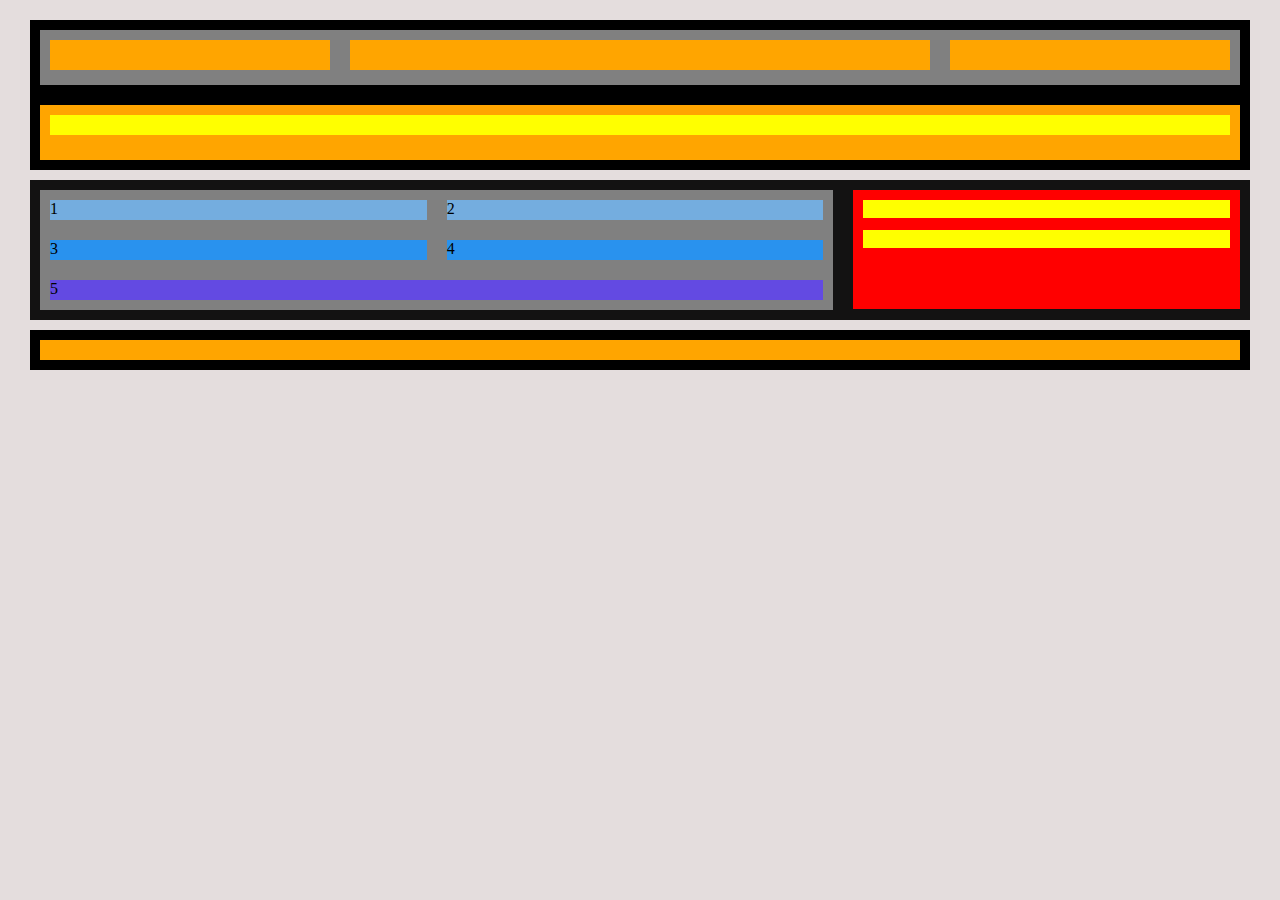
<file: index.html>
<!DOCTYPE html>
<html lang="en">
  <head>
    <meta charset="UTF-8" />
    <meta http-equiv="X-UA-Compatible" content="IE=edge" />
    <meta name="viewport" content="width=device-width, initial-scale=1.0" />
    <title>Sprint 1. Exercise 1</title>
    <link rel="stylesheet" href="./styles.css" />
  </head>
  <body>
    <div class="contenedor">
      <div class="container-1">
        <div class="one"></div>
        <div class="two"></div>
        <div class="three"></div>
      </div>

      <div class="madrelarga">
        <div class="larga"></div>
      </div>
    </div>
    <div class="container-2">
      <div class="gris">
        <div class="celeste">1</div>
        <div class="celeste1">2</div>
        <div class="celeste2">3</div>
        <div class="celeste3">4</div>
        <div class="celeste4">5</div>
      </div>

      <div class="rojo">
        <div class="am"></div>
        <div class="am1"></div>
      </div>
    </div>
    <div class="container-3">
      <div class="amna"></div>
    </div>
  </body>
</html>
</file>
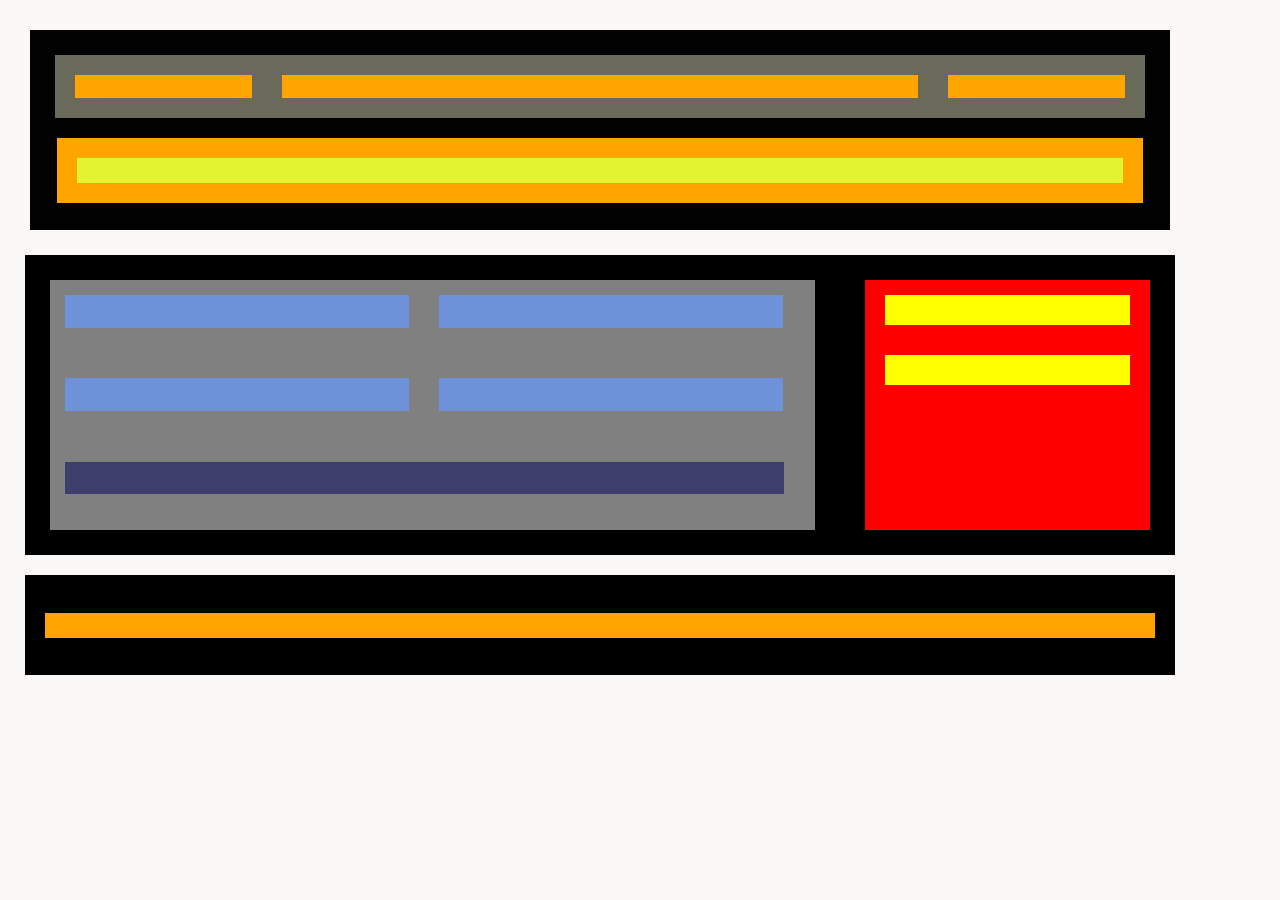
<file: Nivel-1.Flex/index.html>
<!DOCTYPE html>
<html lang="en">
  <head>
    <meta charset="UTF-8" />
    <meta http-equiv="X-UA-Compatible" content="IE=edge" />
    <meta name="viewport" content="width=device-width, initial-scale=1.0" />
    <title>Sprint 1. Exercise 1</title>
    <link rel="stylesheet" href="./styles.css" />
  </head>
  <body>
    <div class="contenedor">
      <div class="container-1">
        <div class="oranges">  
        <div class="one"></div>
        <div class="two"></div>
        <div class="three"></div> 
        </div>
        <div class ="orange2">
        <div class="yellow"> </div> 
        </div>
    </div>

    
       <div class="container-2">
          <div class="gris">
            
          

           <div class="celeste"></div>
           <div class="celeste1"></div>
           
           <div class="celeste2"></div>
           <div class="celeste3"></div>
            <div class="celeste4"></div>

             </div>

              <div class="rojo">
                  <div class="am"></div>
                  <div class="am"></div>
                   </div>
         </div>
                    <div class="container-3">dd
           <div class="amna"></div>ff
       </div>
         </div>
  </body>
</html>
</file>
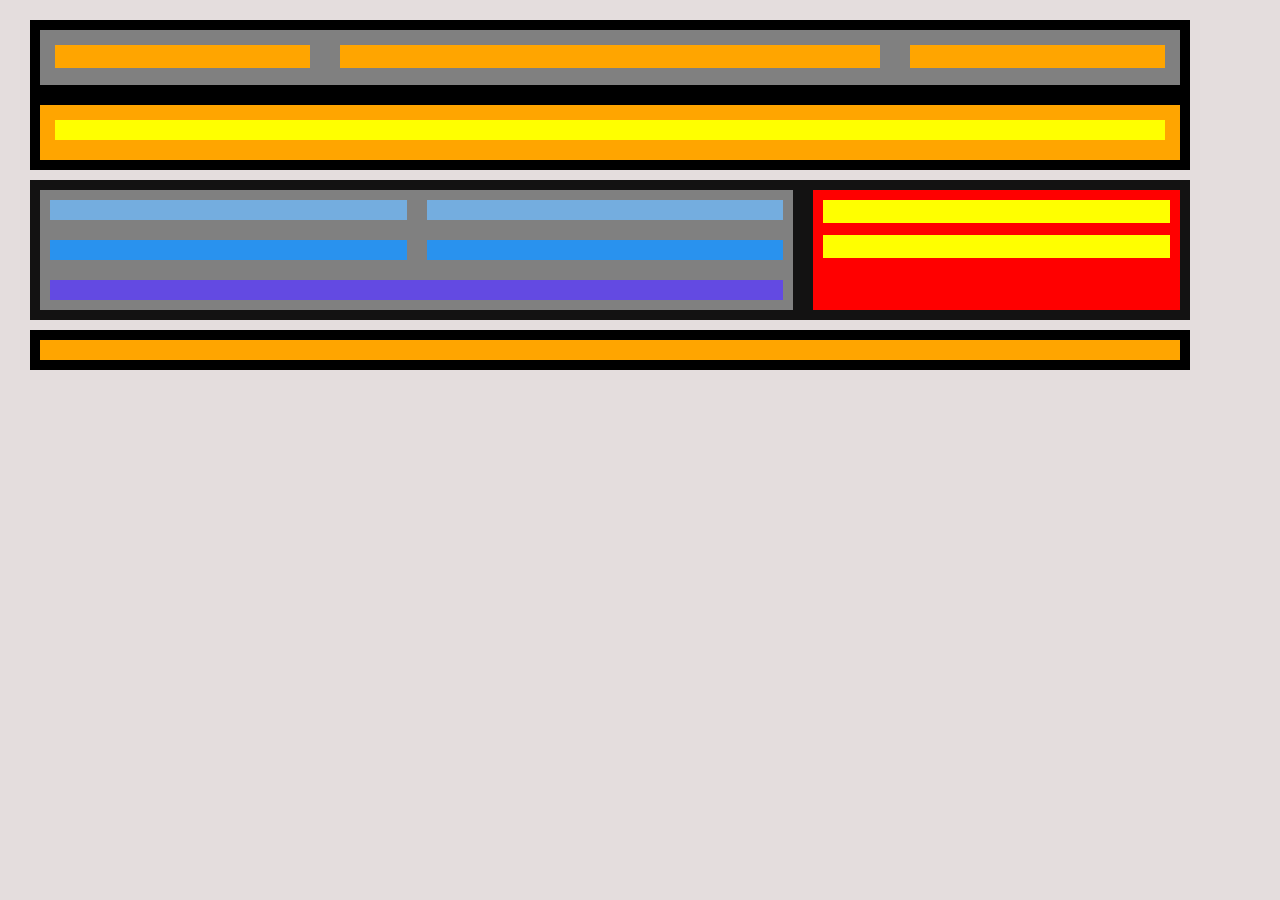
<file: Nivel-1/index.html>
<!DOCTYPE html>
<html lang="en">
  <head>
    <meta charset="UTF-8" />
    <meta http-equiv="X-UA-Compatible" content="IE=edge" />
    <meta name="viewport" content="width=device-width, initial-scale=1.0" />
    <title>Sprint 1. Exercise 1</title>
    <link rel="stylesheet" href="./styles.css" />
  </head>
  <body>
    <div class="contenedor">
      <div class="container-1">
        <div class="one"></div>
        <div class="two"></div>
        <div class="three"></div>
      </div>

      <div class="madrelarga">
        <div class="larga"></div>
      </div>
      </div>
     <div class="container-2">
      <div class="gris">
        <div class="celeste"></div>
        <div class="celeste1"></div>
        <div class="celeste2"></div>
        <div class="celeste3"></div>
        <div class="celeste4"></div>
      </div>

      <div class="rojo">
        <div class="am"></div>
        <div class="am1"></div>
         </div>
         </div>
         <div class="container-3">
         <div class="amna"></div>
    </div>
  </body>
</html>
</file>
<file: styles.css>
* {
  background-color: rgb(228, 221, 221);
  margin: 10px;
  padding: 0px;
}

.contenedor {
  background: black;
  height: 150px;
  display: grid;
  grid-template-columns: 1fr;
  grid-template-rows: 1fr 1fr;
  /* grid-template-areas: "container-1"
                      " madrelarga";
    align-items: center; */
}
.container-1 {
  /*     
    padding: 10px;
    width: 90%;
    max-width:1000px;
    margin: 20px auto; */
  display: grid;
  grid-gap: 0px;
  grid-template-columns: 1fr 2fr 1fr;
  grid-template-rows: 50px;
  background: grey;
  grid-template-areas:
    " one two three"
    " larga larga larga";
  /* /* justify-content: space-between;
    align-content: space-between;

    align-items: center; */
}

.one,
.two,
.three,
.madrelarga,
.amna {
  /* margin: 10px; */
  /* grid-area: one; */
  background: orange;
  min-height: 20px;
  /* justify-self: stretch; */
  /* align-self: center; */
}

.larga {
  grid-area: larga;
  background: yellow;
  min-height: 20px;
  /* margin: 20px; */
}

.container-2 {
  display: grid;
  grid-template-columns: 2fr 1fr;
  grid-template-rows: 1fr;
  background: rgb(19, 18, 18);
  grid-template-areas: "gris  rojo";
}

.rojo {
  display: grid;
  grid-area: rojo;
  grid-template-columns: 1fr;
  grid-template-rows: 1fr 1fr 2fr;

  background: red;
  height: 85%;
}
.am,
.am1 {
  display: grid;
  background: yellow;
  height: 60%;
  align-self: start;
}

.gris {
  background: grey;
  display: grid;
  grid-gap: 0px;
  grid-template-columns: 1fr 1fr;
  grid-template-rows: 1fr 1fr 1fr;
  grid-template-areas:
    "celeste celeste1"
    "celeste2 celeste3"
    "celeste4 celeste4";
}

.celeste,
.celeste1 {
  background: rgb(116, 173, 223);
  height: 20px;
}

.container-2 .celeste4 {
  background: rgb(99, 74, 226);
  grid-column: 1/3;
}
.celeste2,
.celeste3 {
  background: rgb(41, 146, 238);
}
.container-3 {
  display: grid;
  grid-template-columns: 1fr;
  background: black;
  height: 40px;
}

@media screen and (max-width: 1004px) {
  .container-2 {
    grid-template-columns: 1fr;
    grid-template-areas:
      "gris"
      "rojo";
    background: yellow;
  }
}

@media screen and (max-width: 520px) {
  .contenedor {
    height: 500px;
    padding: 20px;
  }
  .container-1 {
    margin: 20px;
    height: 240px;
    padding: 30px;
    grid-gap: 10px;
    grid-template-columns: 1fr;
    grid-template-rows: 1fr 1fr 1fr;
    background: rgb(44, 62, 92);
    grid-template-areas:
      " one "
      "two"
      "three";
    grid-template-rows: 1fr 1fr 1fr;
  }
  .one,
  .two,
  .three {
    height: 45px;
    background: rgb(240, 77, 99);
  }
  .madrelarga {
    margin: 20px;
    padding: 20px;
    align-self: center;

    background: rgb(222, 127, 18);
  }
  .larga {
    margin: 15px;
    background: rgb(244, 207, 98);
    height: 45px;
  }

  .container-2 {
   
    height: auto;
    margin: 10px;
    grid-template-areas:
      "gris"
      "rojo";
  }

  .gris {
    margin: 30px;
    background: rgb(46, 98, 154);
    grid-template-columns: 1fr;
    grid-template-rows: repeat(6,1fr);
    grid-template-areas:
      "celeste"
      "celeste1"
      "celeste2"
      "celeste3"
      "celeste4";
  }

  /* .celeste,
  .celeste1,
  .celeste2,
  .celeste3,
  .celeste4 {
    margin: 20px;
    height: 25px;
    margin: 15px;
    padding: 10px;
    background: white;
  } */

  .rojo {
    background: rgb(236, 140, 75);
    height: 100px;
    padding: 20px;
    margin: 5px 30px 30px;
    grid-template-rows: 1fr 1fr;
    grid-template-areas:
      "am"
      "am1";
  }
  .am,
  .am1 {
    height: 10px;
    margin: 10px;
    padding: 10px;
    grid-gap: 10px;
    background: rgb(241, 193, 90);
  }
  .container-3 {
    height: auto;
    padding: 20px;
  }

  .amna {
    grid-gap: 20px;
    padding: 5px;
    height: 20px;
  }
}
</file>
<file: Nivel-1.Flex/styles.css>
* {
  background-color: rgb(250, 247, 247);
  margin: 0px;
  padding: 0px;
  max-width: 1200px;
}
.contenedor{
  display:flex;
  margin: 15px;
  flex-direction:column;
  justify-content: center;
  width: auto;
 
}

.container-1 {
  background: rgb(2, 2, 2);
  height: 150px;
  padding:25px;
  margin:15px;
  display:flex;
  flex-direction:column;
 
}
.oranges{
background:rgb(106, 106, 91);
display: flex;
flex-direction:row;
align-items:center;
padding:5px;
  }

.one,
.two,
.three{
    width: 200px;
    height: 23px;
    margin:15px;
    background: orange;
}

.two{
  width:720px;
}

.orange2{
  
  background: orange;
  color: orange;
  width: strecht;
  height: 90px; 
  margin: 20px 2px;

}
.yellow{
  background: rgb(227, 243, 49);
  width:auto;
  height:25px;
  margin:20px;
  
  

}

.container-2{
  display:flex;
  flex-direction:row;
  background:black;
  height: 300px;
  max-width: 1200;
  margin: 10px;
  
}

.gris,
.rojo{
  display:flex;
  flex-direction: column;
  height: auto;
  margin: 25px;
  
  
}

.gris{
  background: grey;
  width: 70%;
  display: flex;
  flex-direction: row;
  display: -ms-flex;
  flex-wrap:wrap;
  display: -webkit-flex;
}
.celeste,
.celeste1,
.celeste2,
.celeste3,
.celeste4{
  background: rgb(110, 146, 217);
  width: 45%;
  height: 13%;
  margin: 15px;
  

}

.celeste4{
  background: rgb(62, 62, 109);
  width: 94%;
}


.rojo{

  background: red;
  width:300px;
}

.am{
  flex-direction: column;
  background: yellow;
  height: 10px;
  margin: 15px 20px ;
  padding: 10px;
}

.container-3{
  background: black;
  width: auto;
  height: 90px;
  margin: 10px;
  padding: 5px;
  
}
.amna{
  background: orange;
  width: auto;
  height: 15px;
  margin: 15px;
  padding: 5px;
}

@media screen and (max-width: 1000px){
  .container-2{
    background:yellow;
    flex-direction: column;
    height: auto;
    width:auto;
   
  }
  .gris{
    width: 93%;
    height: 60%;
    padding: 3px;
    align-items: center;;
  }
  .celeste,
  .celeste1,
  .celeste2,
  .celeste3,
  .celeste4{
    height: 25px;
   
  }
  .celeste4{
    width:95%;
  }

  .rojo{
    width: 94%
  }
}

@media  screen and (max-width: 700px){
  .container-1{
    height: auto;
  }

  .oranges{
    flex-direction:column;
    width:auto;
    background:rgb(32, 62, 93);
  }
  .one,
  .two,
  .three{
    width: 90%;
    background:rgb(233, 86, 103);
  }
  .orange2{
    height: auto;
    background:rgb(232, 135, 51);
  }
  .yellow{
    background:rgb(242, 216, 85);
  }

  .gris{
    height: 100%;
    background: rgb(16, 70, 97);
    flex-direction:column;
    width:auto;
    padding: 15px;
    

  }
  .celeste4,
  .celeste3,
  .celeste2,
  .celeste1,
  .celeste{
    width:85%
  }
  .celeste4{
    background: rgb(173, 229, 238);
  }
  .rojo{
    background: rgb(238, 141, 76);
    width: auto;
    padding: 15px;
  }
  .am{
    background: rgb(238, 207, 122)
  }
}
</file>
<file: Nivel-1/styles.css>
* {
  background-color: rgb(228, 221, 221);
  margin: 10px;
  padding: 0px;
  max-width: 1200px;
}

.contenedor {
  background: black;
  height: 150px;
  display: grid;
  grid-template-columns: 1fr;
  grid-template-rows: 1fr 1fr;
 
}
.container-1 {
 
  display: grid;
  grid-gap: 0px;
  grid-template-columns: 1fr 2fr 1fr;
  grid-template-rows: 50px;
  background: grey;
  grid-template-areas:
    " one two three"
    " larga larga larga";
 
}
.one,
.two,
.three{
    height: 23px;
    margin:15px;
}

.one,
.two,
.three,
.madrelarga,
.amna {
 
  background: orange;
  
  
}

.larga {
    margin: 15px;
  grid-area: larga;
  background: yellow;
  min-height: 20px;
 
}

.container-2 {
  display: grid;
  grid-template-columns: 2fr 1fr;
  grid-template-rows: 1fr;
  background: rgb(19, 18, 18);
  grid-template-areas: "gris  rojo";
}

.rojo {
  display: grid;
  grid-area: rojo;
  grid-template-columns: 1fr;
  grid-template-rows: 1fr 1fr 2fr;
  grid-gap:10px;
  background: red;
  height: auto;
}

.am,
.am1 {
  display: grid;
  background: yellow;
  height:90%;
  align-self: start;
}


.gris {
  background: grey;
  display: grid;
  grid-gap: 0px;
  grid-template-columns: 1fr 1fr;
  grid-template-rows: 1fr 1fr 1fr;
  grid-template-areas:
    "celeste celeste1"
    "celeste2 celeste3"
    "celeste4 celeste4";
}

.celeste,
.celeste1 {
  background: rgb(116, 173, 223);
  height: 20px;
}

.container-2 .celeste4 {
  background: rgb(99, 74, 226);
  grid-column: 1/3;
}
.celeste2,
.celeste3 {
  background: rgb(41, 146, 238);
}

.container-3 {
  display: grid;
  grid-template-columns: 1fr;
  background: black;
  height: 40px;
}

/* Responsive para Tablet */

@media screen and (max-width: 1004px) {
  .container-2 {
    grid-template-columns: 1fr;
    grid-template-areas:
      "gris"
      "rojo";
    background: yellow;
  }
}

/* Responsive para Mobile */

@media screen and (max-width: 520px) {
  .contenedor {
    height: 450px;
    padding: 20px;
  }
  .container-1 {
    margin: 20px;
    height: auto;
    padding: 30px;
    grid-gap: 10px;
    grid-template-columns: 1fr;
    grid-template-rows: 1fr 1fr 1fr;
    background: rgb(44, 62, 92);
    grid-template-areas:
      " one "
      "two"
      "three";
    grid-template-rows: 1fr 1fr 1fr;
  }
  .one,
  .two,
  .three {
    height: 37px;
    background: rgb(240, 77, 99);
  }
  .madrelarga {
    margin: 20px;
    padding: 20px;
    align-self: center;

    background: rgb(222, 127, 18);
  }
  .larga {
    margin: 15px;
    background: rgb(244, 207, 98);
    height: 35px;
  }

  .container-2 {
   
    height: auto;
    margin: 10px;
    grid-template-areas:
      "gris"
      "rojo";
  }

  .gris {
    margin: 30px;
    background: rgb(46, 98, 154);
    grid-template-columns: (1,1fr);
    grid-template-rows: repeat(5,1fr);
    grid-template-areas:
      "celeste4"
      "celeste1"
      "celeste2"
      "celeste3"
      "celeste4"; 
  }

   .celeste,
  .celeste1,
  .celeste2,
  .celeste3,
  .celeste4 {
    margin: 20px;
    height: 10px;
    margin: 15px;
    padding: 10px;
    background: white;
    
  } 

  .rojo {
    background: rgb(236, 140, 75);
    height: 100px;
    padding: 25px;
    margin: 5px 30px 30px;
    grid-template-rows: 1fr 1fr;
    grid-template-areas:
      "am"
      "am1";
  }
  .am,
  .am1 {
    height: 10px;
    margin: 10px;
    padding: 10px;
    grid-gap: 15px;
    background: rgb(241, 193, 90);
  }
  .container-3 {
    height: auto;
    padding: 20px;
  }

  .amna {
    grid-gap: 20px;
    padding: 5px;
    height: 20px;
  }
}
</file>
